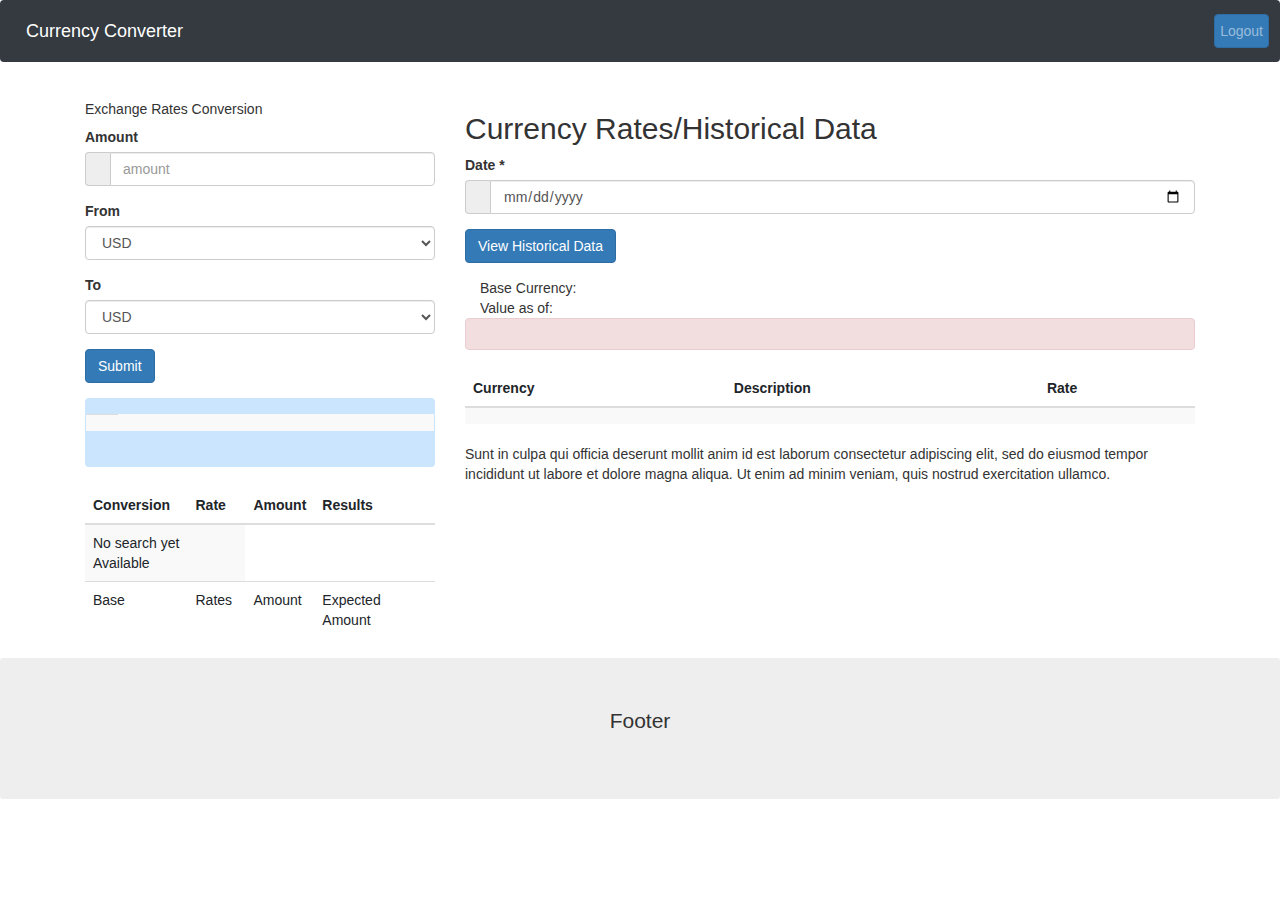
<file: src/main/resources/templates/authuser/index.html>
<!DOCTYPE html>
<html lang="en" xmlns="http://www.w3.org/1999/xhtml"
      xmlns:th="http://www.thymeleaf.org">
<head>
    <title>Admin Page</title>
    <meta charset="utf-8">
    <meta name="viewport" content="width=device-width, initial-scale=1">
    <link rel="stylesheet" href="https://maxcdn.bootstrapcdn.com/bootstrap/4.5.2/css/bootstrap.min.css">
    <script src="https://ajax.googleapis.com/ajax/libs/jquery/3.5.1/jquery.min.js"></script>
    <script src="https://cdnjs.cloudflare.com/ajax/libs/popper.js/1.16.0/umd/popper.min.js"></script>
    <script src="https://maxcdn.bootstrapcdn.com/bootstrap/4.5.2/js/bootstrap.min.js"></script>
    <link rel="stylesheet" type="text/css" th:href="@{/css/home.css}"/>
    <link rel="stylesheet" href="https://maxcdn.bootstrapcdn.com/bootstrap/3.3.7/css/bootstrap.min.css">
    <link rel="stylesheet" href="https://formden.com/static/cdn/bootstrap-iso.css" />
    <link rel="stylesheet" href="https://formden.com/static/cdn/font-awesome/4.4.0/css/font-awesome.min.css" />
</head>
<body>

<nav class="navbar navbar-expand-sm bg-dark navbar-dark">
    <a class="navbar-brand" href="#">Currency Converter</a>
    <span th:utext="${userName}"></span>
    <button class="navbar-toggler" type="button" data-toggle="collapse" data-target="#collapsibleNavbar">
        <span class="navbar-toggler-icon"></span>
    </button>
    <div class="collapse navbar-collapse" id="collapsibleNavbar">
        <ul class="navbar-nav navbar-right">
            <li class="nav-item">
            <form th:action="@{/logout}" method="get">
                <button class="nav-link btn btn-md btn-primary" name="registration"
                        type="Submit">Logout
                </button>
            </form>
           </li>
        </ul>
    </div>
</nav>

<div class="container" style="margin-top:30px">
    <div class="row">
        <div class="col-sm-4">
            <h5>Exchange Rates Conversion</h5>
            <div>
                <form method="post" th:action="@{/authuser/home}" th:object="${userData}">
                    <div class="form-group ">
                        <label class="control-label " for="amount">
                            Amount
                        </label>
                        <div class="input-group">
                            <div class="input-group-addon">
                                <i class="fa fa-money">
                                </i>
                            </div>
                            <input class="form-control" id="amount" name="amount" placeholder="amount" type="text" th:field="*{amount}" required/>
                        </div>
                    </div>
                    <div class="form-group ">
                        <label class="control-label " for="select">
                            From
                        </label>
                        <select class="select form-control" id="select" th:field="*{baseCurrencyInput}">
                            <option value="USD">
                                USD
                            </option>
                            <option value="NGN">
                                NGN
                            </option>
                            <option value="EUR">
                                EUR
                            </option>
                            <option value="GBP">
                                GBP
                            </option>
                            <option value="NZD">
                                NZD
                            </option>
                            <option value="AUD">
                                AUD
                            </option>
                            <option value="JPY">
                                JPY
                            </option>
                            <option value="HUF">
                                HUF
                            </option>
                        </select>
                    </div>
                    <div class="form-group ">
                        <label class="control-label " for="select">
                           To
                        </label>
                        <select class="select form-control" id="select2" th:field="*{expectedCurrencyInput}">
                            <option value="USD">
                                USD
                            </option>
                            <option value="NGN">
                                NGN
                            </option>
                            <option value="EUR">
                                EUR
                            </option>
                            <option value="GBP">
                                GBP
                            </option>
                            <option value="NZD">
                                NZD
                            </option>
                            <option value="AUD">
                                AUD
                            </option>
                            <option value="JPY">
                                JPY
                            </option>
                            <option value="HUF">
                                HUF
                            </option>
                        </select>
                    </div>

                    <div class="form-group">
                        <div>
                            <input type="submit" value="Submit" class="btn btn-primary"/>
                        </div>
                    </div>
                </form>
                <div class="alert alert-primary" role="alert" th:if="${conversionResults != null}">
                    <table class="table table-striped">
                        <tr class="row" th:each="obj : ${conversionResults}">
                            <th th:text="${obj.key}"> </th>
                            <td th:text="${obj.value}"></td>
                        </tr>


                    </table>
                </div>
            </div>
            <div>

                <table class="table table-striped">
                    <thead class="table table-striped">
                    <tr>
                        <th>Conversion</th>
                        <th>Rate</th>
                        <th>Amount</th>
                        <th>Results</th>
                    </tr>
                    </thead>
                    <tbody>
                    <tr th:if="${recentSearches.isEmpty()}">
                        <td colspan="2"> No search yet Available </td>
                    </tr>
                    <tr th:each="search : ${recentSearches}">
                        <td th:text="${search.baseCurrencyInput+'_'+search.expectedCurrencyInput}">Base</td>
                        <td th:text="${search.rates}">Rates</td>
                        <td th:text="${search.amount}">Amount</td>
                        <td th:text="${#numbers.formatDecimal(search.expectedAmount,1,'DEFAULT',4,'DEFAULT') }">Expected Amount</td>
                    </tr>
                    </tbody>
                </table>
            </div>
            <hr class="d-sm-none">
        </div>
        <div class="col-sm-8">
            <h2>Currency Rates/Historical Data</h2>
            <h5></h5>
            <div>
                <form method="post" th:action="@{/authuser/home}" th:object="${userData}">
                    <div class="form-group">
                        <label class="control-label requiredField" for="date">
                            Date
                            <span class="asteriskField">
        *
       </span>
                        </label>
                        <div class="input-group">
                            <div class="input-group-addon">
                                <i class="fa fa-calendar-check-o">
                                </i>
                            </div>
                            <input class="form-control" id="date" name="historicalDate" placeholder="yyyy-mm-dd" type="date" th:field="*{historicalDate}" required pattern="\d{4}-\d{2}-\d{2}"/>
                        </div>
                    </div>
                    <div class="form-group">
                        <div>
                            <button class="btn btn-primary " name="submit" type="submit">
                                View Historical Data
                            </button>
                        </div>
                    </div>
                </form>
            </div>
            <div class="container">
                Base Currency: <span th:text="${baseCurrency}"></span><br>
                Value as of: <span th:text="${#dates.format(valueDate)}"></span>
            </div>
            <div class="alert alert-danger" role="alert" th:if="${error != null}">
                <span th:if="${error != null}" th:text="${error}"></span>
            </div>

            <p>
            <table class="table table-striped">
                <thead class="table table-striped">
                    <tr>
                    <th>Currency</th>
                    <th>Description</th>
                    <th>Rate</th>
                    </tr>
                </thead>
            <tbody>

                    <tr th:each="currency : ${currencyList}">
                        <td th:text="${currency.key}"> </td>
                        <td th:text="${currency.value}"></td>
                        <td th:text="${currencyRateList.get(currency.key)}"></td>
                    </tr>
            </tbody>
            </table>
            </p>
            <p>Sunt in culpa qui officia deserunt mollit anim id est laborum consectetur adipiscing elit, sed do eiusmod tempor incididunt ut labore et dolore magna aliqua. Ut enim ad minim veniam, quis nostrud exercitation ullamco.</p>
        </div>
    </div>
</div>

<div class="jumbotron text-center" style="margin-bottom:0">
    <p>Footer</p>
</div>

</body>
</html>
</file>
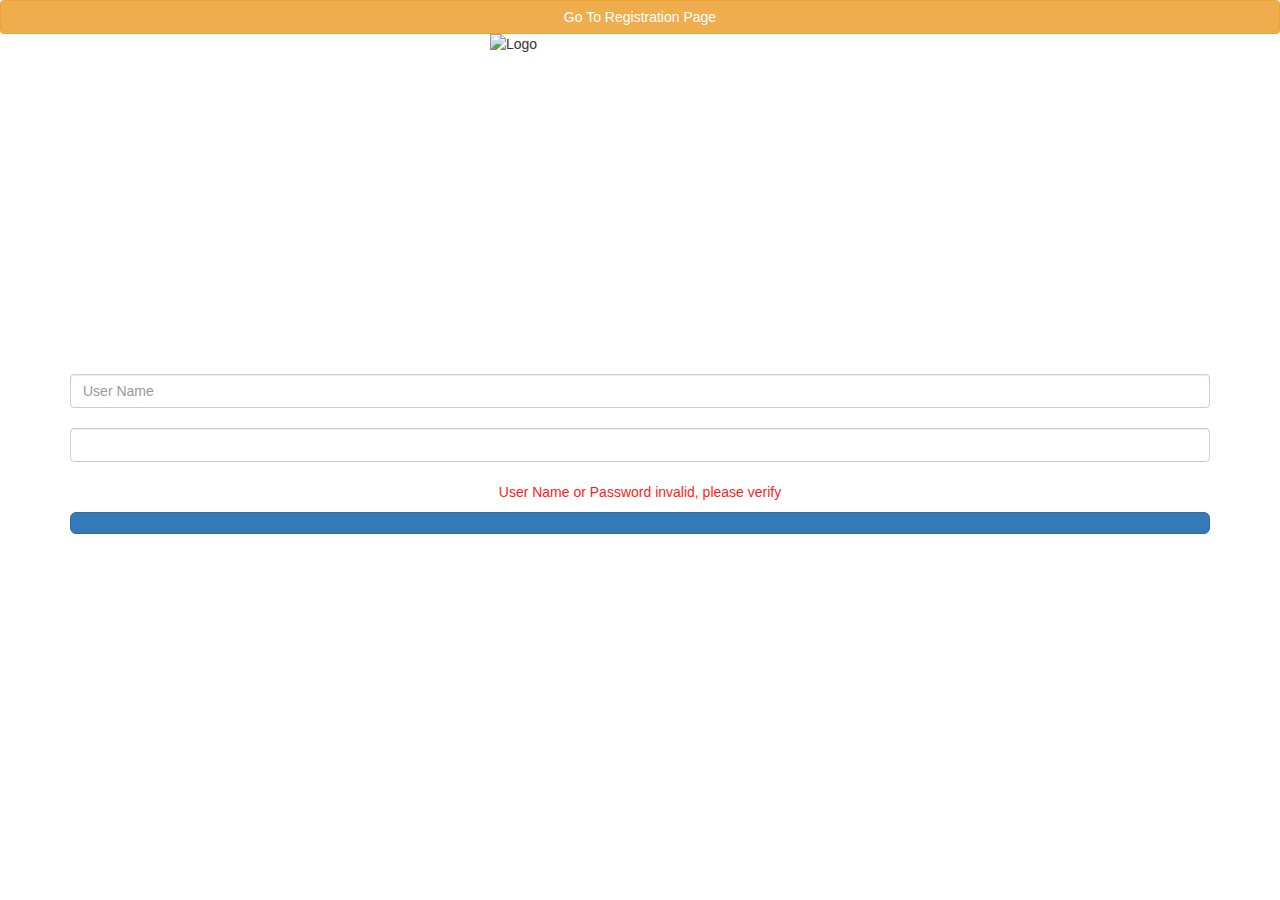
<file: src/main/resources/templates/login.html>
<!DOCTYPE html>
<html xmlns="http://www.w3.org/1999/xhtml"
      xmlns:th="http://www.thymeleaf.org">

<head>
    <title>Currency Converter</title>
    <link rel="stylesheet" type="text/css" th:href="@{/css/login.css}"/>
    <link rel="stylesheet" href="https://maxcdn.bootstrapcdn.com/bootstrap/3.3.7/css/bootstrap.min.css">
    <script src="https://ajax.googleapis.com/ajax/libs/jquery/3.1.1/jquery.min.js"></script>
    <script src="https://maxcdn.bootstrapcdn.com/bootstrap/3.3.7/js/bootstrap.min.js"></script>
</head>

<body>
<form th:action="@{/registration}" method="get">
    <button class="btn btn-md btn-warning btn-block" type="Submit">Go To Registration Page</button>
</form>

<div class="container">
    <img th:src="@{/images/login.jpg}" class="img-responsive center-block" width="300" height="300" alt="Logo"/>
    <form th:action="@{/login}" method="POST" class="form-signin">
        <h3 class="form-signin-heading" th:text="Welcome"></h3>
        <br/>

        <input type="text" id="user_name" name="user_name" placeholder="User Name"
               class="form-control"/> <br/>
        <input type="password" th:placeholder="Password"
               id="password" name="password" class="form-control"/> <br/>

        <div align="center" th:if="${param.error}">
            <p style="font-size: 20; color: #FF1C19;">User Name or Password invalid, please verify</p>
        </div>
        <button class="btn btn-lg btn-primary btn-block" name="Submit" value="Login" type="Submit"
                th:text="Login"></button>
    </form>
</div>
</body>
</html>
</file>
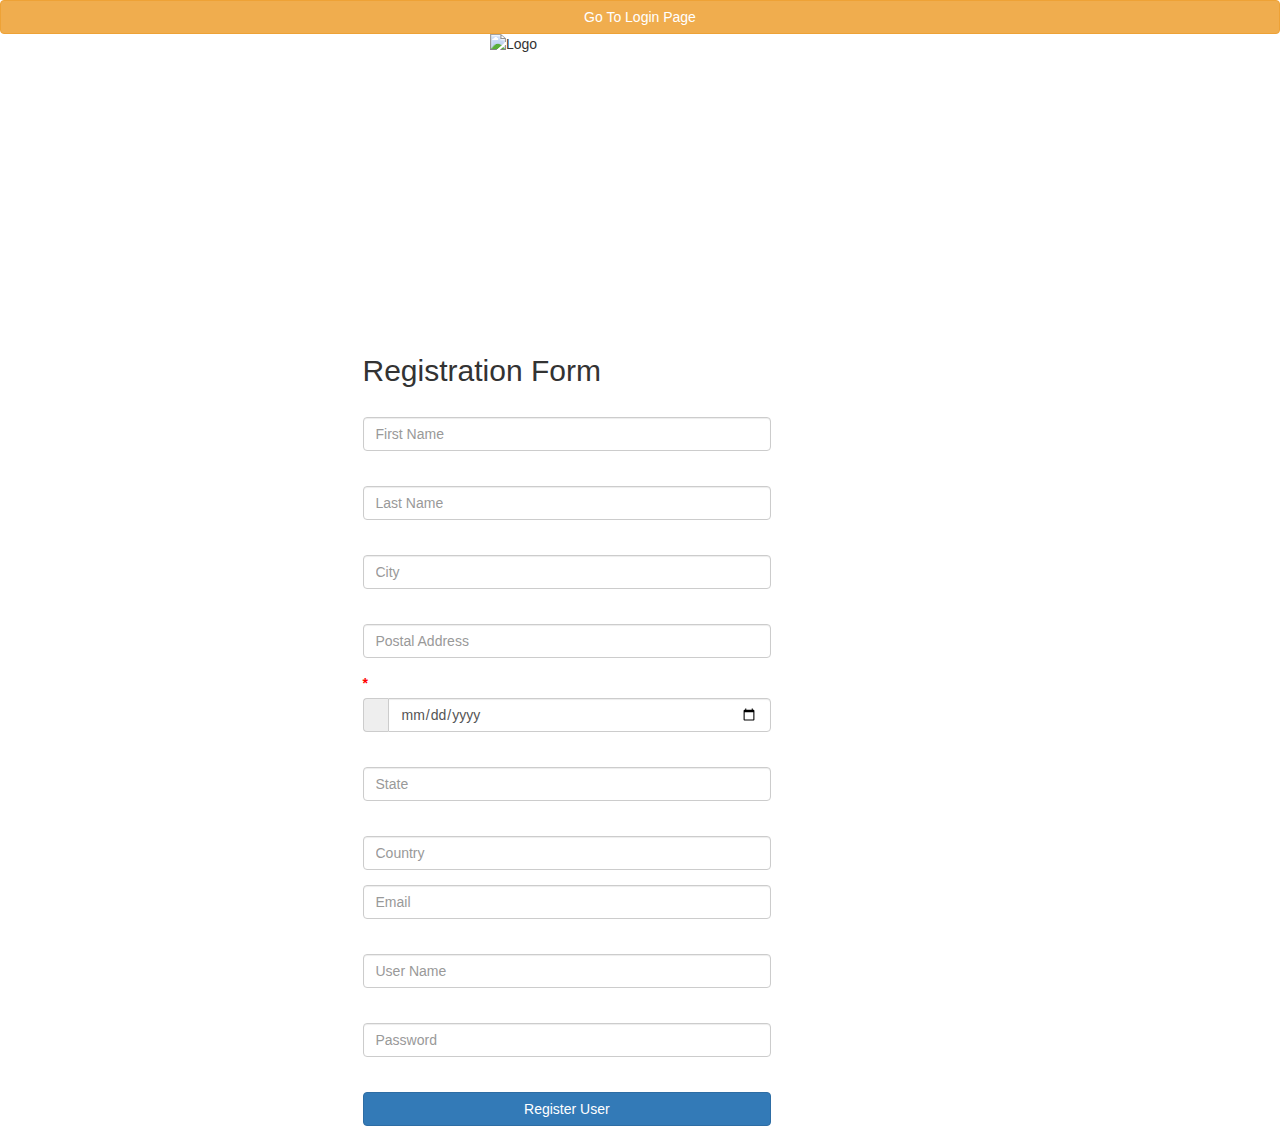
<file: src/main/resources/templates/registration.html>
<!DOCTYPE html>
<html lang="en" xmlns="http://www.w3.org/1999/xhtml"
      xmlns:th="http://www.thymeleaf.org">
<head>
    <title>Registration Form</title>
    <link rel="stylesheet" type="text/css" th:href="@{/css/registration.css}"/>
    <link rel="stylesheet" href="https://maxcdn.bootstrapcdn.com/bootstrap/3.3.7/css/bootstrap.min.css">
    <script src="https://ajax.googleapis.com/ajax/libs/jquery/3.1.1/jquery.min.js"></script>
    <script src="https://maxcdn.bootstrapcdn.com/bootstrap/3.3.7/js/bootstrap.min.js"></script>
    <link rel="stylesheet" href="https://formden.com/static/cdn/font-awesome/4.4.0/css/font-awesome.min.css" />
    <style>.bootstrap-iso .formden_header h2, .bootstrap-iso .formden_header p, .bootstrap-iso form{font-family: Arial, Helvetica, sans-serif; color: black}.bootstrap-iso form button, .bootstrap-iso form button:hover{color: white !important;} .asteriskField{color: red;}</style>
</head>
<body>
<form th:action="@{/}" method="get">
    <button class="btn btn-md btn-warning btn-block" type="Submit">Go To Login Page</button>
</form>

<div class="container">
    <div class="row">
        <div class="col-md-6 col-md-offset-3">
            <img th:src="@{/images/login.jpg}" class="img-responsive center-block" width="300" height="300" alt="Logo"/>
            <form autocomplete="off" action="#" th:action="@{/registration}"
                  th:object="${user}" method="post" class="form-horizontal"
                  role="form">
                <h2>Registration Form</h2>
                <div class="form-group">
                    <div class="col-sm-9">
                        <label th:if="${#fields.hasErrors('firstName')}" th:errors="*{firstName}"
                               class="validation-message"></label>
                        <input type="text" th:field="*{firstName}" placeholder="First Name"
                               class="form-control"/>
                    </div>
                </div>

                <div class="form-group">
                    <div class="col-sm-9">
                        <label th:if="${#fields.hasErrors('lastName')}" th:errors="*{lastName}"
                               class="validation-message"></label>
                        <input type="text" th:field="*{lastName}"
                               placeholder="Last Name" class="form-control"/>
                    </div>
                </div>
                <div class="form-group">
                    <div class="col-sm-9">
                        <label th:if="${#fields.hasErrors('city')}" th:errors="*{city}"
                               class="validation-message"></label>
                        <input type="text" th:field="*{city}"
                               placeholder="City" class="form-control"/>
                    </div>
                </div>

                <div class="form-group">
                    <div class="col-sm-9">
                        <label th:if="${#fields.hasErrors('address')}" th:errors="*{address}"
                               class="validation-message"></label>
                        <input type="text" th:field="*{address}"
                               placeholder="Postal Address" class="form-control"/>
                    </div>
                </div>

                <div class="form-group">
                    <div class="col-sm-9">
                        <label th:if="${#fields.hasErrors('dateOfBirth')}" th:errors="*{dateOfBirth}"
                               class="validation-message">
                            <span class="asteriskField">*</span>
                        </label>

                        <div class="input-group">
                            <div class="input-group-addon">
                                <i class="fa fa-calendar-check-o">
                                </i>
                            </div>
                        <input name ="dateOfBirth"type="date" th:field="*{dateOfBirth}"
                               placeholder="Date of Birth" class="form-control"/>
                        </div>
                    </div>
                </div>

                <div class="form-group">
                    <div class="col-sm-9">
                        <label th:if="${#fields.hasErrors('stateOfResidence')}" th:errors="*{stateOfResidence}"
                               class="validation-message"></label>
                        <input type="text" th:field="*{stateOfResidence}"
                               placeholder="State" class="form-control"/>
                    </div>
                </div>

                <div class="form-group">
                    <div class="col-sm-9">
                        <label th:if="${#fields.hasErrors('country')}" th:errors="*{country}"
                               class="validation-message"></label>
                        <input type="text" th:field="*{country}"
                               placeholder="Country" class="form-control"/>
                    </div>
                </div>

                <div class="form-group">
                    <div class="col-sm-9">
                        <input type="text" th:field="*{email}" placeholder="Email"
                               class="form-control"/> <label
                            th:if="${#fields.hasErrors('email')}" th:errors="*{email}"
                            class="validation-message"></label>
                    </div>
                </div>
                <div class="form-group">
                    <div class="col-sm-9">
                        <input type="text" th:field="*{userName}" placeholder="User Name"
                               class="form-control"/> <label
                            th:if="${#fields.hasErrors('userName')}" th:errors="*{userName}"
                            class="validation-message"></label>
                    </div>
                </div>
                <div class="form-group">
                    <div class="col-sm-9">
                        <input type="password" th:field="*{password}"
                               placeholder="Password" class="form-control"/> <label
                            th:if="${#fields.hasErrors('password')}" th:errors="*{password}"
                            class="validation-message"></label>
                    </div>
                </div>

                <div class="form-group">
                    <div class="col-sm-9">
                        <button type="submit" class="btn btn-primary btn-block">Register User</button>
                    </div>
                </div>

                <h2><span class="text-success" th:utext="${successMessage}"></span></h2>

            </form>
        </div>
    </div>
</div>

</body>
</html>
</file>
